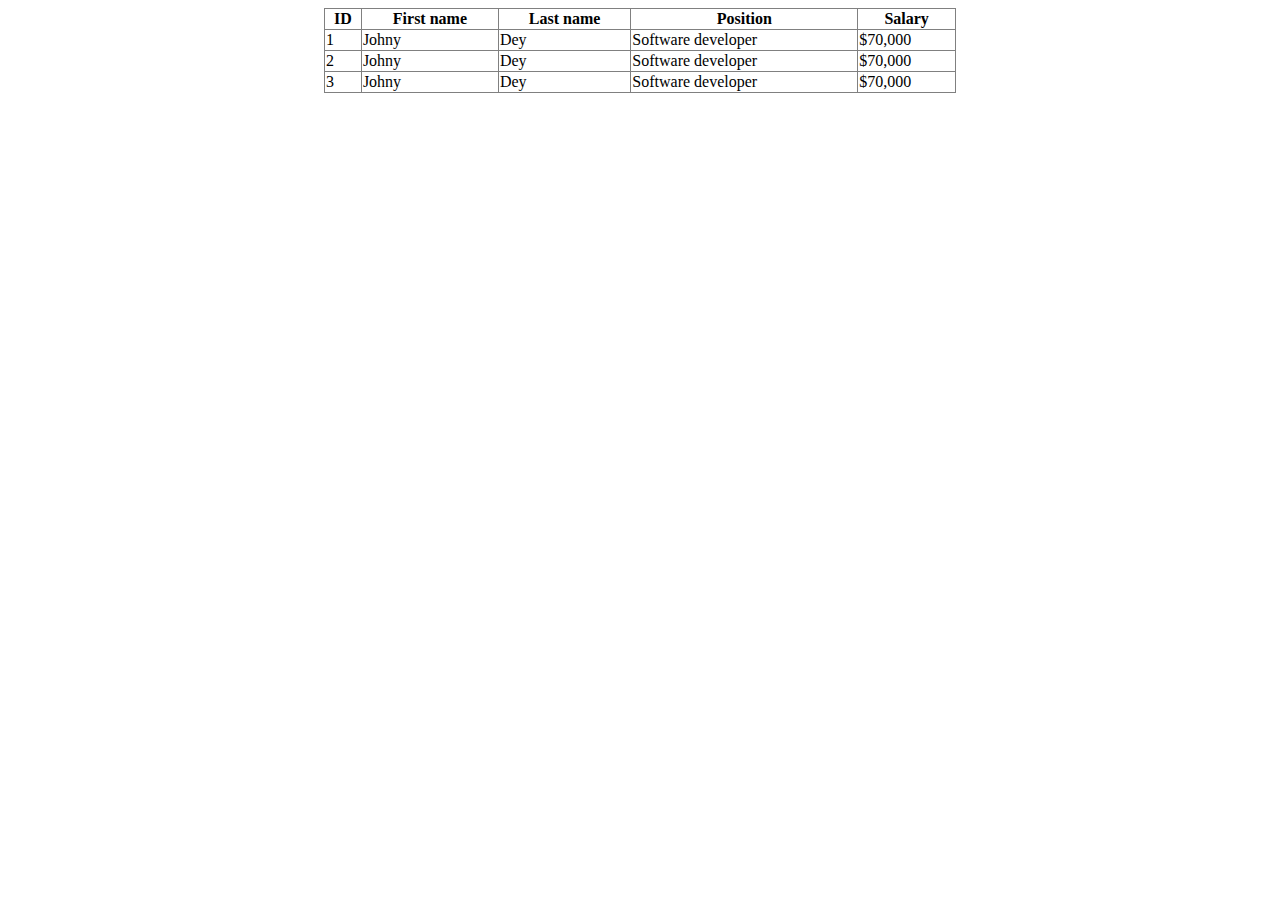
<file: Employee.html>
<!DOCTYPE html>
<html lang="en">
<head>
    <meta charset="UTF-8">
    <meta name="viewport" content="width=device-width, initial-scale=1.0">
    <title>Document</title>
</head>
<body>
    <table border="1" style="width: 50%; border-collapse: collapse;"align="center">
        <tr>
            <th> ID</th>
            <th> First name</th>
            <th> Last name</th>
            <th> Position</th>
            <th> Salary</th>
            
        </tr>
        <tr>
            <td>1</td>
            <td>Johny</td>
            <td>Dey</td>
            <td>Software developer</td>
            <td>$70,000</td>
        </tr>
        <tr>
            <td>2</td>
            <td>Johny</td>
            <td>Dey</td>
            <td>Software developer</td>
            <td>$70,000</td>
        </tr>
        <tr>
            <td>3</td>
            <td>Johny</td>
            <td>Dey</td>
            <td>Software developer</td>
            <td>$70,000</td>
        </tr>
    </table>
</body>
</html>
</file>
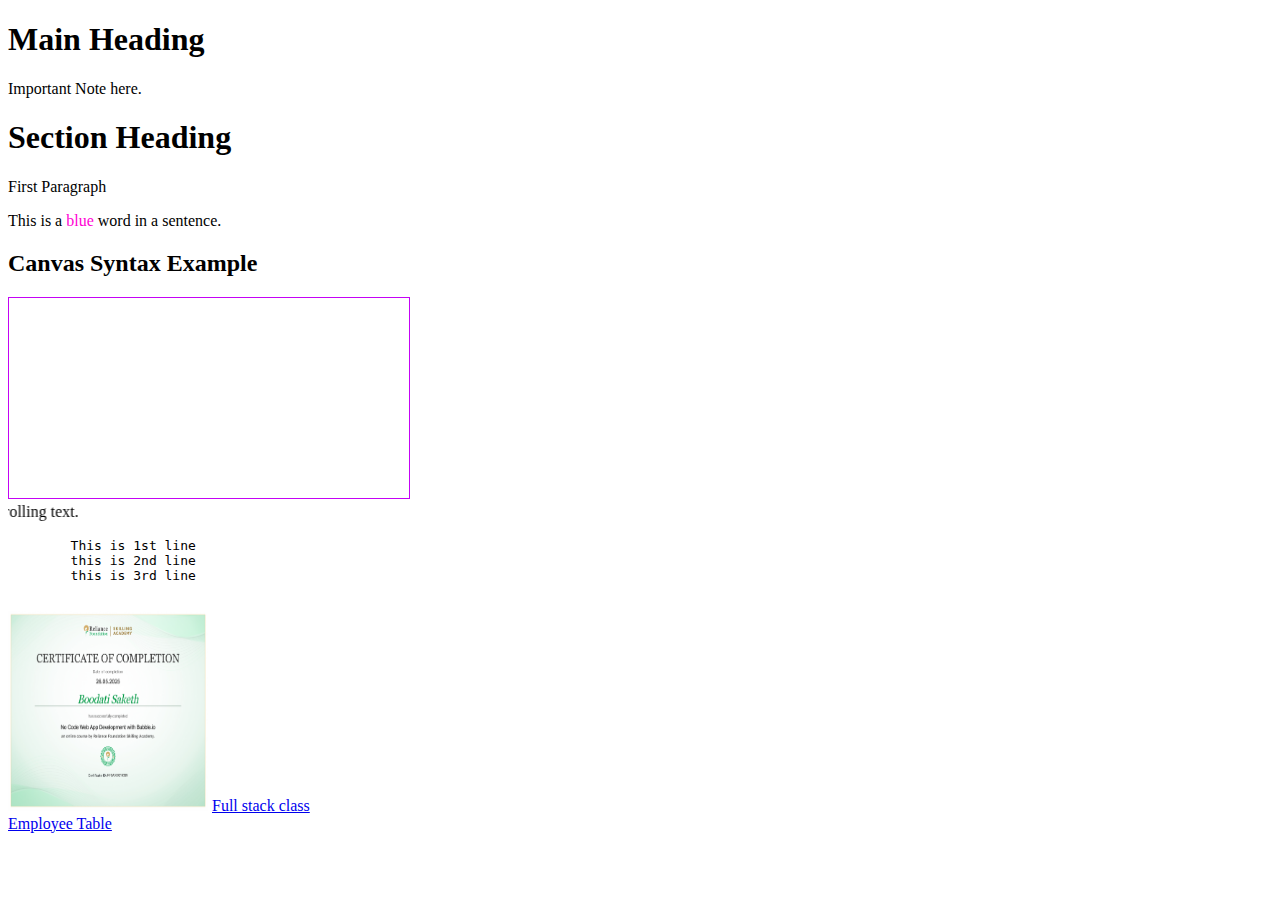
<file: day1&2/intro.html>
<!DOCTYPE html>
<html lang="en">
<head>
    <meta charset="UTF-8">
    <meta name="viewport" content="width=device-width, initial-scale=1.0">
    <title>Introdution to HTML</title>
</head>
<body>
    <h1 title="Important Heading">Main Heading</h1>
    <p title="Note">Important Note here. </p>
    <h1 id="section-heading">Section Heading</h1>
<p id="first-para">First Paragraph</p>
<p>This is a <span style="color: rgb(255, 0, 212);">blue</span> word in a sentence.</p>
<h2>Canvas Syntax
    Example</h2>
    <canvas id="myCanvas"
     width="400" height="200"
     style="border:1px solid
    #c403f5;"></canvas><br>
 <marquee  direction="right" scrollamount="10">This is a scrolling text.</marquee>
    <pre>
        This is 1st line
        this is 2nd line
        this is 3rd line
    </pre>
<img  src="course_certificate_page-0001.jpg" alt="image" width="200" height="200">
<a href="https://drive.google.com/drive/folders/1e-lFRtRzpyP7xAnBNZ5fyq-tbGbsz2cg">Full stack class</a><br>
<a href="Employee.html"target="_blank">Employee Table</a>

</body>
</html>
</file>
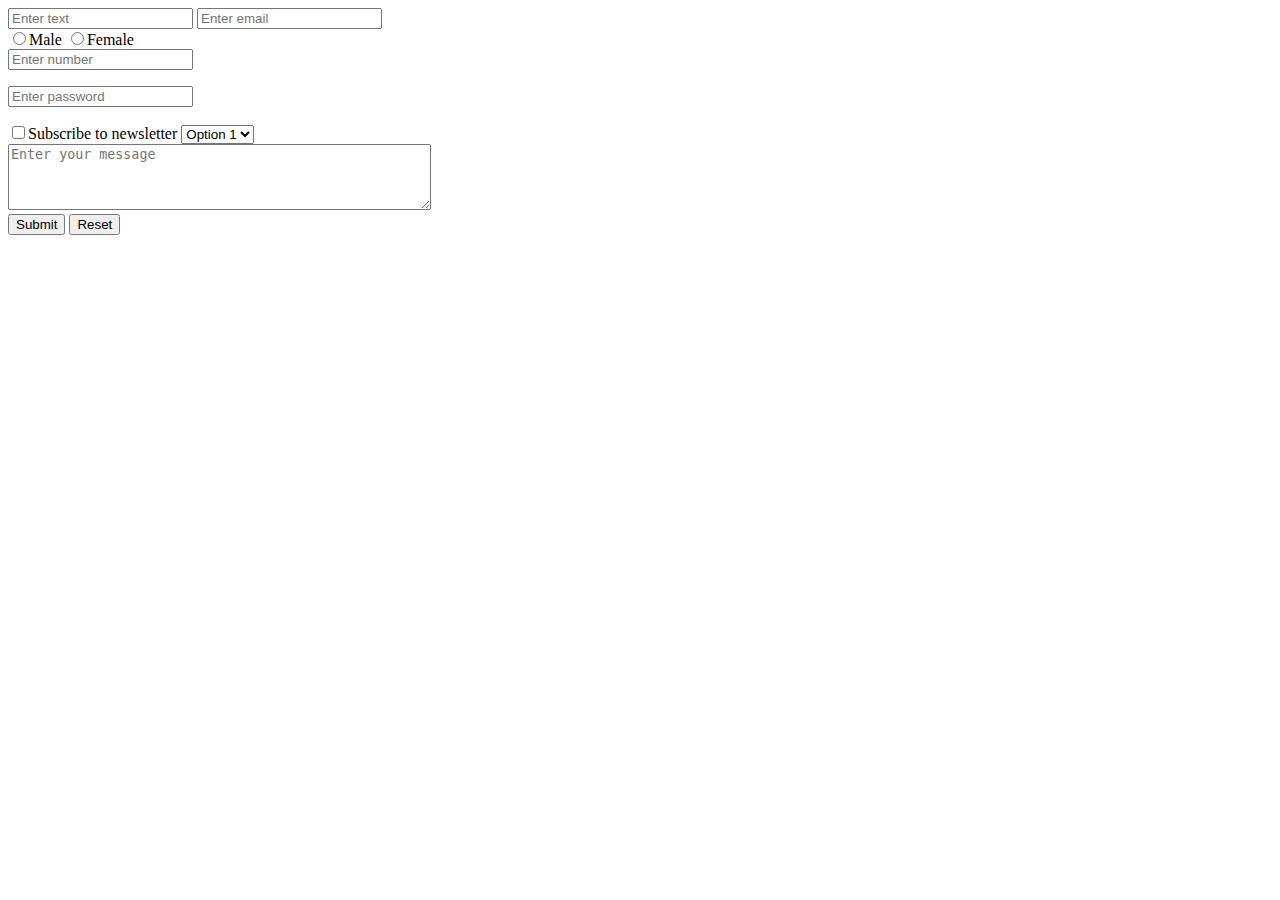
<file: Day3/forms.html>
<!DOCTYPE html>
<html lang="en">
<head>
    <meta charset="UTF-8">
    <meta name="viewport" content="width=device-width, initial-scale=1.0">
    <title>Document</title>
</head>
<body>
    <form action="./Employee.html">
    <input type="text" placeholder="Enter text"/>
    <input type="email" placeholder="Enter email"/><br>
    <input type="radio"name="gender"/>Male
    <input type="radio" name="gender"/>Female<br>
    <input type="number" placeholder="Enter number"/><br>  
    <p>
    <input type="password" placeholder="Enter password"/><br>
    </p>
    <input type="checkbox" name="subscribe"/>Subscribe to newsletter
    <select>
        <option value="option1">Option 1</option>
        <option value="option2">Option 2</option>
        <option value="option3">Option 3</option>
    </select><br>
    <textarea rows="4" cols="50" placeholder="Enter your message"></textarea><br>
    <input type="submit" value="Submit"/>
    <input type="reset" value="Reset"/>
</form>
    </body>
</html>
</file>
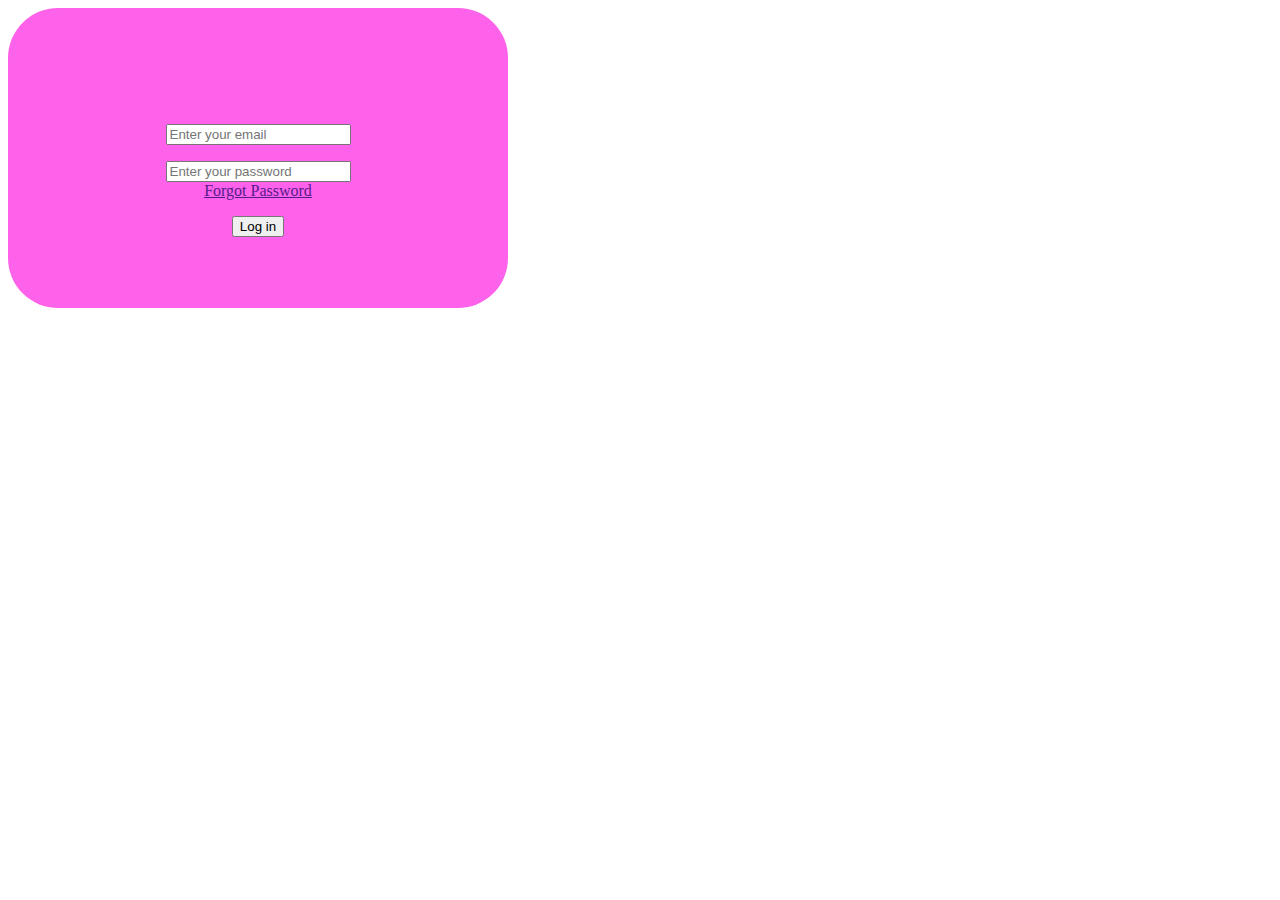
<file: day4/Login.html>
<!DOCTYPE html>
<html lang="en">
<head>
    <meta charset="UTF-8">
    <meta name="viewport" content="width=device-width, initial-scale=1.0">
    <title>Document</title>
</head>
<body>
    <div align="center" border="10px" style="width: 300px; height: 100px; background-color: rgb(255, 98, 234); padding: 100px; border-radius: 50px;">
    <form action="./task.html" align="center">
     <p>
    <input type="email" placeholder="Enter your email" required><br>
    </p>
    <p>
    <input type="password" placeholder="Enter your password" required><br>

    <a href="">Forgot Password</a><br>
    </p>
    <button type="submit">Log in</button>
    </form>
    </div>
</body>
</html>
</file>
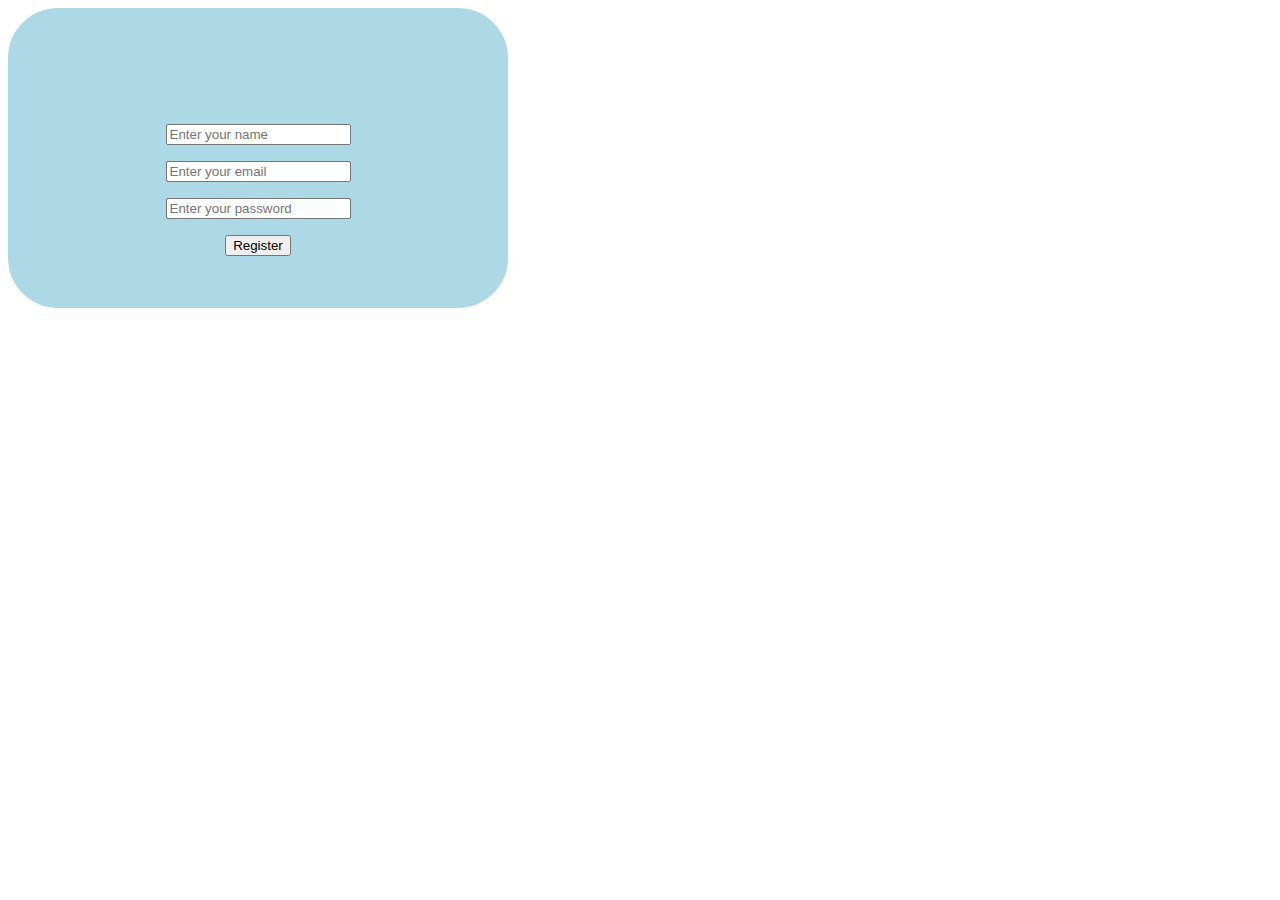
<file: day4/register.html>
<!DOCTYPE html>
<html lang="en">
<head>
    <meta charset="UTF-8">
    <meta name="viewport" content="width=device-width, initial-scale=1.0">
    <title>Document</title>
</head>
<body>
    <div align="center" border="10px" style="width: 300px; height: 100px; background-color: lightblue; padding: 100px; border-radius: 50px;">
    <form action="./Login.html" align="center">
    <p>
    <input type="text" placeholder="Enter your name" required><br>
    </p>
    <p>
    <input type="email" placeholder="Enter your email" required><br>
    </p>
    <p>
    <input type="password" placeholder="Enter your password" required><br>
    </p>
    <button type="submit">Register</button>
    </form>
    </div>
</body>
</html>
</file>
